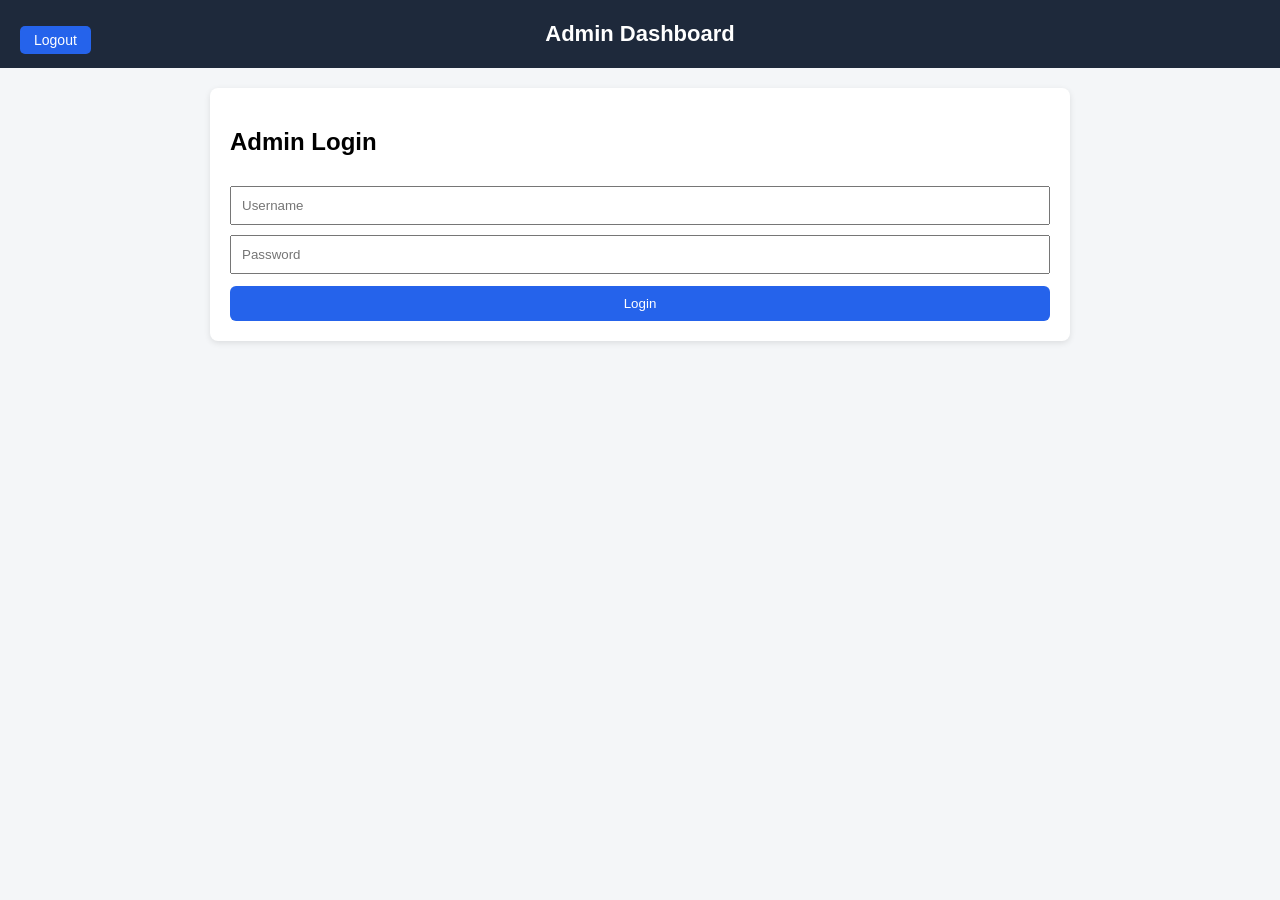
<file: src/main/resources/static/admin.html>
<!DOCTYPE html>
<html lang="en">
<head>
    <meta charset="UTF-8" />
    <meta name="viewport" content="width=device-width, initial-scale=1.0" />
    <title>Admin Dashboard | Bus Tracker</title>

    <link rel="stylesheet" href="css/admin.css">
</head>
<body>

<header class="top-bar">
    <button id="logoutBtn" class="logout-btn">Logout</button>
    <h1 class="title">Admin Dashboard</h1>
</header>

<main>

    <!-- LOGIN -->
    <section id="loginSection" class="card">
        <h2>Admin Login</h2>

        <input type="text" id="username" placeholder="Username">
        <input type="password" id="password" placeholder="Password">

        <button id="loginBtn">Login</button>
    </section>

    <!-- DASHBOARD -->
    <section id="dashboardSection" class="hidden">

        <div class="card">
            <h3>Add Bus</h3>
            <input type="text" id="busNumber" placeholder="Bus Number">
            <input type="text" id="routeName" placeholder="Route Name">
            <button id="addBusBtn">Add Bus</button>
        </div>

        <div class="card">
            <h3>Add Captain</h3>
            <input type="text" id="driverName" placeholder="Captain Name">
            <input type="text" id="driverPhone" placeholder="Phone Number">
            <button id="addDriverBtn">Add Captain</button>
        </div>

    </section>

</main>

<script src="js/admin.js"></script>
</body>
</html>
</file>
<file: src/main/resources/static/css/admin.css>
* {
    box-sizing: border-box;
    font-family: Arial, sans-serif;
}

body {
    margin: 0;
    background: #f4f6f8;
}

.top-bar {
    background: #1e293b;
    color: #fff;
    padding: 14px 20px;
    display: flex;
    align-items: center;
    position:relative;
}

main {
    padding: 20px;
    max-width: 900px;
    margin: auto;
}

.card {
    background: #fff;
    padding: 20px;
    margin-bottom: 20px;
    border-radius: 8px;
    box-shadow: 0 2px 6px rgba(0,0,0,0.1);
}

input, select {
    width: 100%;
    padding: 10px;
    margin-top: 10px;
}

button {
    margin-top: 12px;
    padding: 10px;
    width: 100%;
    background: #2563eb;
    color: white;
    border: none;
    border-radius: 6px;
    cursor: pointer;
}

button:hover {
    background: #1d4ed8;
}

.hidden {
    display: none;
}

.row {
    display: flex;
    gap: 10px;
}

.hint {
    font-size: 13px;
    color: #555;
}

.note {
    font-size: 13px;
    color: #777;
    margin-top: 10px;
}
.top-bar .title {
    position: absolute;
    left: 50%;
    transform: translateX(-50%);
    margin: 0;
    font-size: 22px;
    font-weight: 600;
}
.logout-btn {
    width: auto;
    padding: 6px 14px;
    font-size: 14px;
    background: #2563eb;
    border-radius: 5px;
}
.logout-btn:hover {
    background: #1d4ed8;
}
</file>
